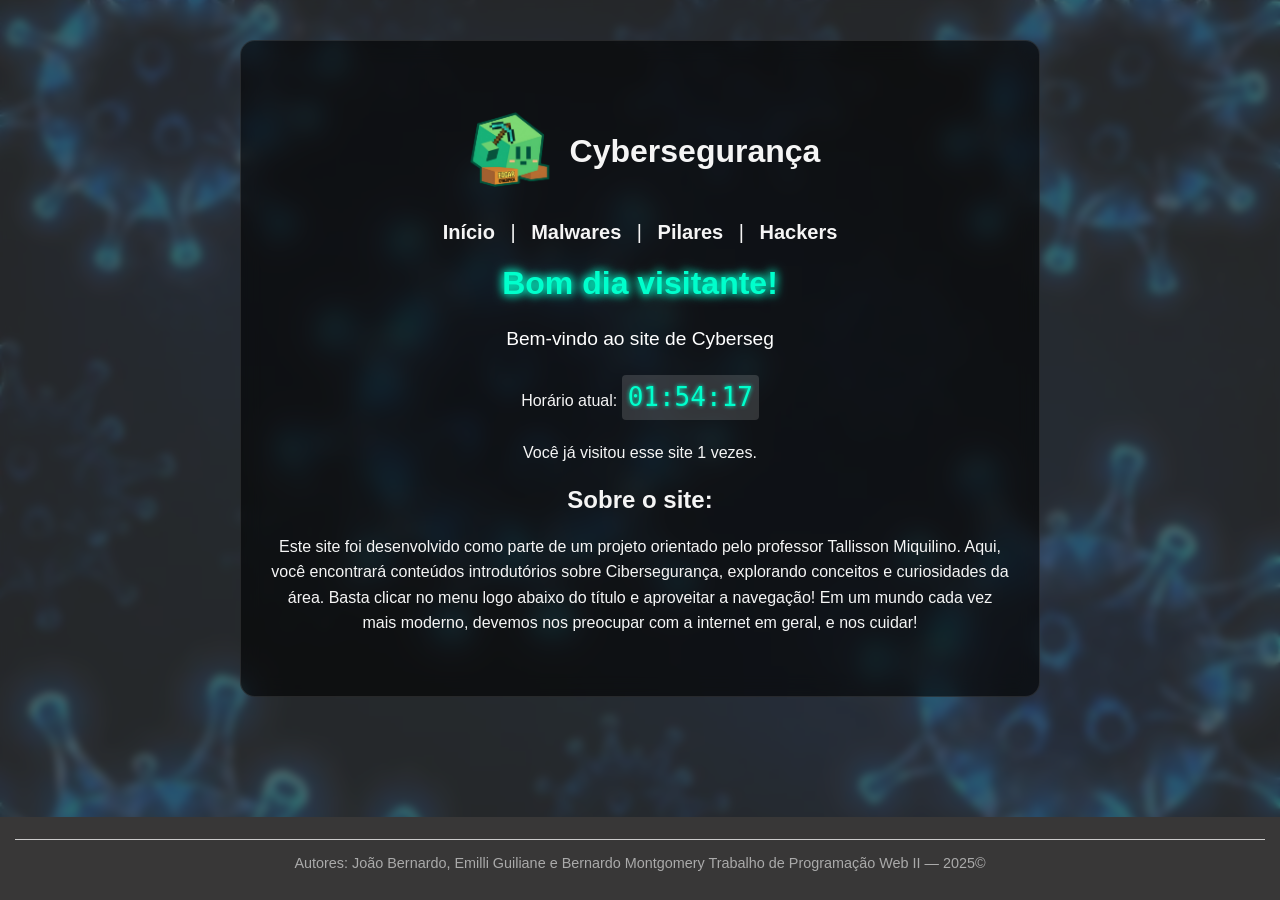
<file: index.html>
<!DOCTYPE html>
<html lang="pt-br">
    <head>
        <meta charset="UTF-8">
        <meta name="viewport" content="width=device-width, initial-scale=1.0">
        <title>Início</title>
    <link rel="icon" href="img/logo.png" type="image/x-icon">
    <link rel="stylesheet" href="style/global.css">
    <link rel="stylesheet" href="style/styleInicial.css"></link>
    </head>
    <body>
        <div id="content">
            <div class="titulo">
                <img src="img/logo.png" alt="Cybersergurança">
                <h1>Cybersegurança</h1>
            </div>

            <nav>
                <a href="inicial.html">Início</a> |
                <a href="malwares.html">Malwares</a> |
                <a href="pilares.html">Pilares</a> |
                <a href="hackers.html">Hackers</a>
            </nav>

            <h1 id="boasVindas"></h1>
            <p id="mensagem"></p>
            <p>Horário atual:   <span id="relogio" style="font-size: 2em; font-family: monospace;"></span></p>
            <p>Você já visitou esse site <span id="contador"></span> vezes.</p>

            <h2>Sobre o site:</h2>
            <p>Este site foi desenvolvido como parte de um projeto orientado pelo professor Tallisson Miquilino. Aqui, você encontrará conteúdos introdutórios sobre Cibersegurança, explorando conceitos e curiosidades da área. Basta clicar no menu logo abaixo do título e aproveitar a navegação! Em um mundo cada vez mais moderno, devemos nos preocupar com a internet em geral, e nos cuidar!</p>

        </div>


        <footer>
            <hr>
            <p>Autores: João Bernardo, Emilli Guiliane e Bernardo Montgomery Trabalho de Programação Web II — 2025&copy</p>
        </footer>
        <script src="inicial.js"></script>
    </body>
</html>
</file>
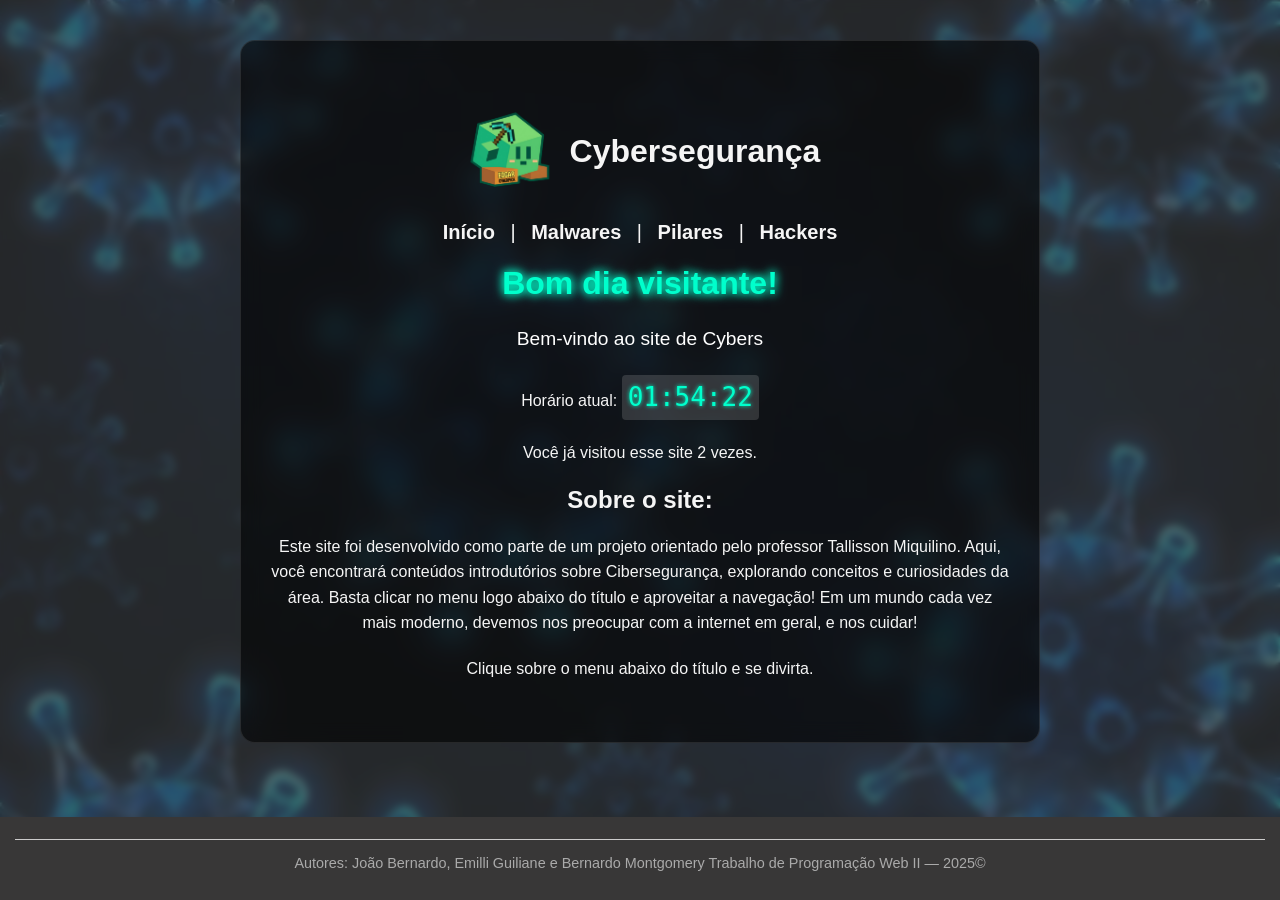
<file: inicial.html>
<!DOCTYPE html>
<html lang="pt-br">
    <head>
        <meta charset="UTF-8">
        <meta name="viewport" content="width=device-width, initial-scale=1.0">
        <title>Início</title>
    <link rel="icon" href="img/logo.png" type="image/x-icon">
    <link rel="stylesheet" href="style/global.css">
    <link rel="stylesheet" href="style/styleInicial.css"></link>
    </head>
    <body>
        <div id="content">
            <div class="titulo">
                <img src="img/logo.png" alt="Cybersergurança">
                <h1>Cybersegurança</h1>
            </div>

            <nav>
                <a href="inicial.html">Início</a> |
                <a href="malwares.html">Malwares</a> |
                <a href="pilares.html">Pilares</a> |
                <a href="hackers.html">Hackers</a>
            </nav>

            <h1 id="boasVindas"></h1>
            <p id="mensagem"></p>
            <p>Horário atual:   <span id="relogio" style="font-size: 2em; font-family: monospace;"></span></p>
            <p>Você já visitou esse site <span id="contador"></span> vezes.</p>

            <h2>Sobre o site:</h2>
            <p>Este site foi desenvolvido como parte de um projeto orientado pelo professor Tallisson Miquilino. Aqui, você encontrará conteúdos introdutórios sobre Cibersegurança, explorando conceitos e curiosidades da área. Basta clicar no menu logo abaixo do título e aproveitar a navegação! Em um mundo cada vez mais moderno, devemos nos preocupar com a internet em geral, e nos cuidar!</p>

            <p>Clique sobre o menu abaixo do título e se divirta.</p>
        </div>


        <footer>
            <hr>
            <p>Autores: João Bernardo, Emilli Guiliane e Bernardo Montgomery Trabalho de Programação Web II — 2025&copy</p>
        </footer>
        <script src="inicial.js"></script>
    </body>
</html>
</file>
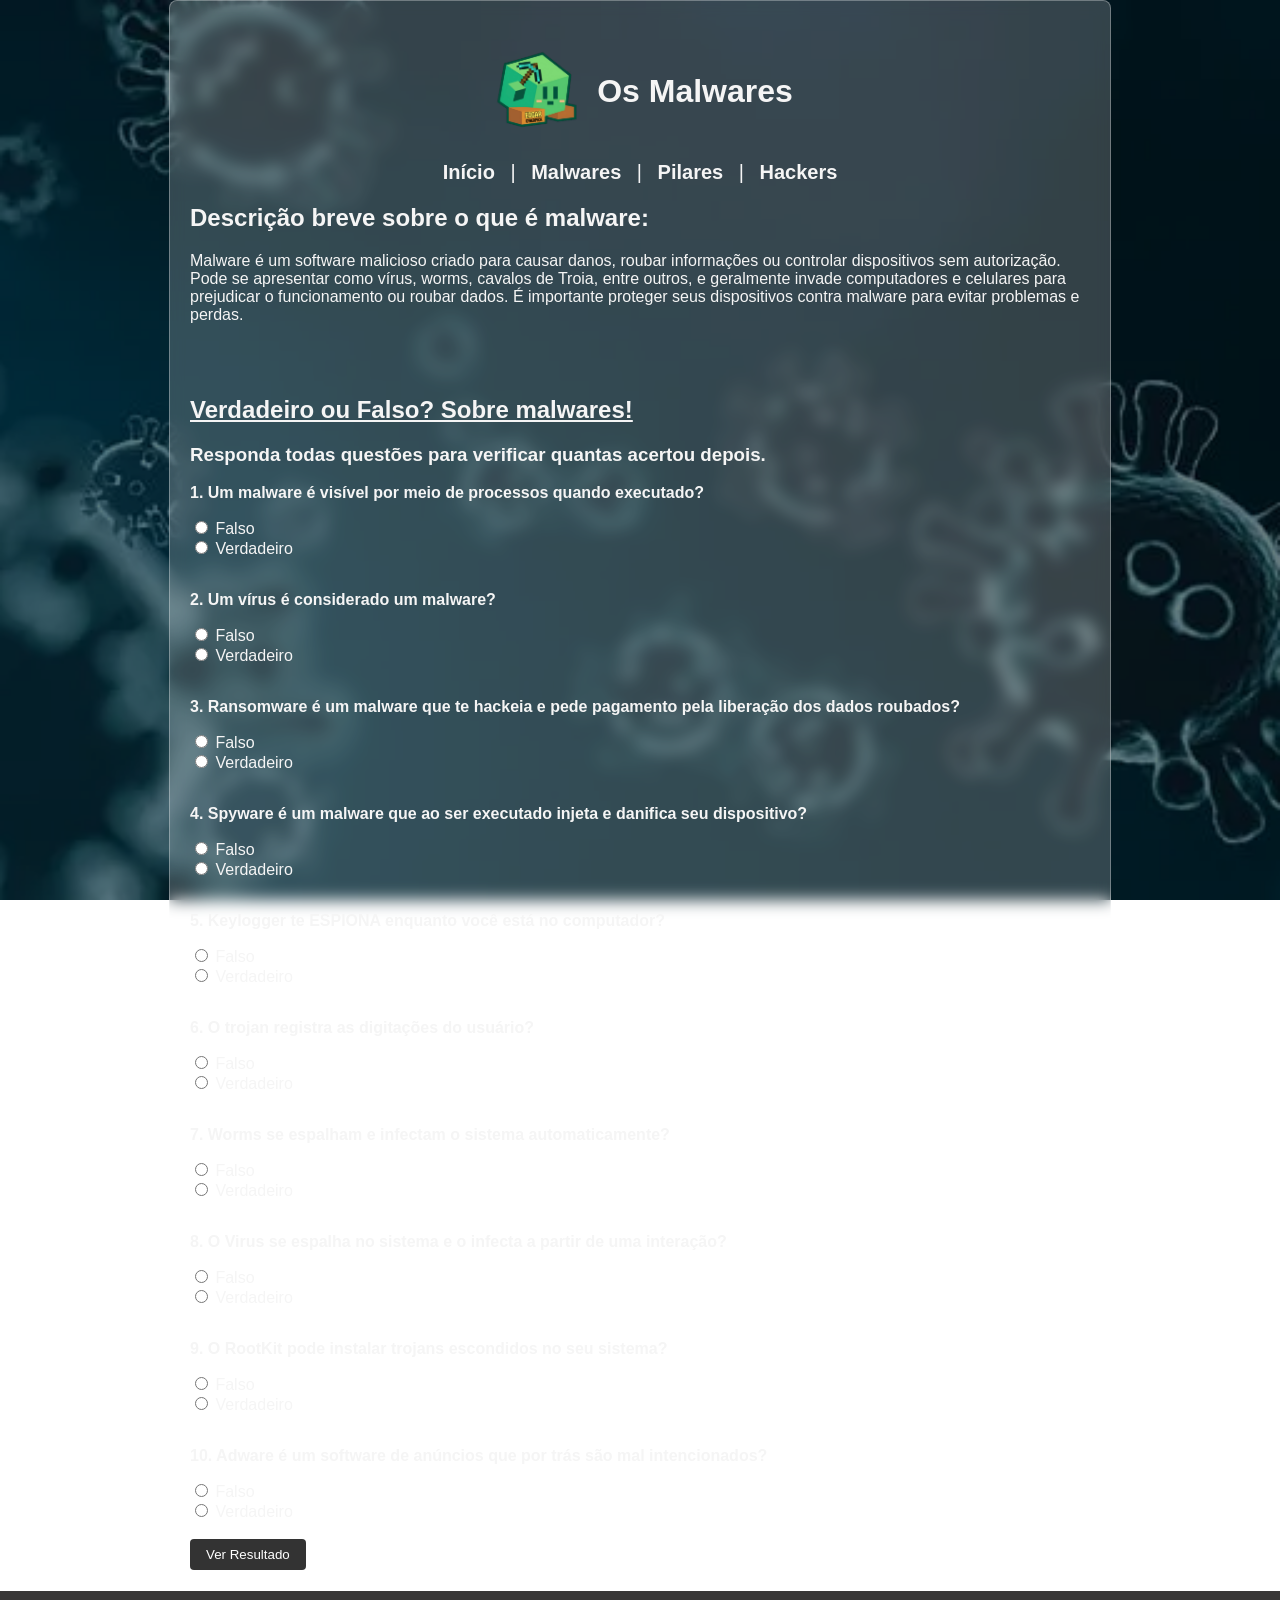
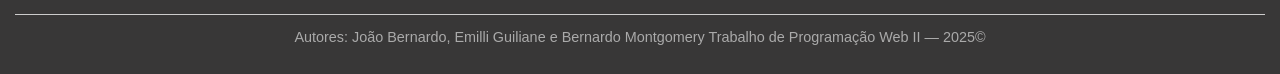
<file: malwares.html>
<!DOCTYPE html>
<html lang="pt-br">
    <head>
        <meta charset="UTF-8">
        <meta name="viewport" content="width=device-width, initial-scale=1.0">
        <title>Malwares</title>
        <link rel="icon" href="img/logo.png" type="image/x-icon">
        <link rel="stylesheet" href="style/global.css">
        <link rel="stylesheet" href="style/styleMalwares.css"></link>
    </head>
    <body>
    <div id="content">
        <div class="titulo">
            <img src="img/logo.png" alt="Cybersergurança">
            <h1>Os Malwares</h1>
        </div>
        <nav>
            <a href="index.html">Início</a> |
            <a href="malwares.html">Malwares</a> |
            <a href="pilares.html">Pilares</a> |
            <a href="hackers.html">Hackers</a>
        </nav>
        <div>
            <h2>Descrição breve sobre o que é malware:</h2>
            <p>Malware é um software malicioso criado para causar danos, roubar informações ou controlar dispositivos sem autorização. Pode se apresentar como vírus, worms, cavalos de Troia, entre outros, e geralmente invade computadores e celulares para prejudicar o funcionamento ou roubar dados. É importante proteger seus dispositivos contra malware para evitar problemas e perdas.</p><br><br>
            </div>
            <h2><u>Verdadeiro ou Falso? Sobre malwares!</u></h2>
            <h3>Responda todas questões para verificar quantas acertou depois.</h3>
        <form>
            <p>1. Um malware é visível por meio de processos quando executado?</p>
            <label><input type="radio" name="q1" value="falso"> Falso</label><br>
            <label><input type="radio" name="q1" value="verdadeiro"> Verdadeiro</label><br><br>

            <p>2. Um vírus é considerado um malware?</p>
            <label><input type="radio" name="q2" value="falso"> Falso</label><br>
            <label><input type="radio" name="q2" value="verdadeiro"> Verdadeiro</label><br><br>

            <p>3. Ransomware é um malware que te hackeia e pede pagamento pela liberação dos dados roubados?</p>
            <label><input type="radio" name="q3" value="falso"> Falso</label><br>
            <label><input type="radio" name="q3" value="verdadeiro"> Verdadeiro</label><br><br>

            <p>4. Spyware é um malware que ao ser executado injeta e danifica seu dispositivo?</p>
            <label><input type="radio" name="q4" value="falso"> Falso</label><br>
            <label><input type="radio" name="q4" value="verdadeiro"> Verdadeiro</label><br><br>

            <p>5. Keylogger te <strong>ESPIONA</strong> enquanto você está no computador?</p>
            <label><input type="radio" name="q5" value="falso"> Falso</label><br>
            <label><input type="radio" name="q5" value="verdadeiro"> Verdadeiro</label><br><br>

            <p>6. O trojan registra as digitações do usuário?</p>
            <label><input type="radio" name="q6" value="falso"> Falso</label><br>
            <label><input type="radio" name="q6" value="verdadeiro"> Verdadeiro</label><br><br>

            <p>7. Worms se espalham e infectam o sistema automaticamente?</p>
            <label><input type="radio" name="q7" value="falso"> Falso</label><br>
            <label><input type="radio" name="q7" value="verdadeiro"> Verdadeiro</label><br><br>

            <p>8. O Virus se espalha no sistema e o infecta a partir de uma interação?</p>
            <label><input type="radio" name="q8" value="falso"> Falso</label><br>
            <label><input type="radio" name="q8" value="verdadeiro"> Verdadeiro</label><br><br>

            <p>9. O RootKit pode instalar trojans escondidos no seu sistema?</p>
            <label><input type="radio" name="q9" value="falso"> Falso</label><br>
            <label><input type="radio" name="q9" value="verdadeiro"> Verdadeiro</label><br><br>

            <p>10. Adware é um software de anúncios que por trás são mal intencionados?</p>
            <label><input type="radio" name="q10" value="falso"> Falso</label><br>
            <label><input type="radio" name="q10" value="verdadeiro"> Verdadeiro</label><br><br>

            <button type="button" onclick="corrigirQuiz()">Ver Resultado</button>
        </form>
        <div id="resultado"></div>
    </div> 

    <footer>
        <hr>
        <p>Autores: João Bernardo, Emilli Guiliane e Bernardo Montgomery Trabalho de Programação Web II — 2025&copy</p>
    </footer>

    <script src="malwares.js"></script>
    </body>
</html>
</file>
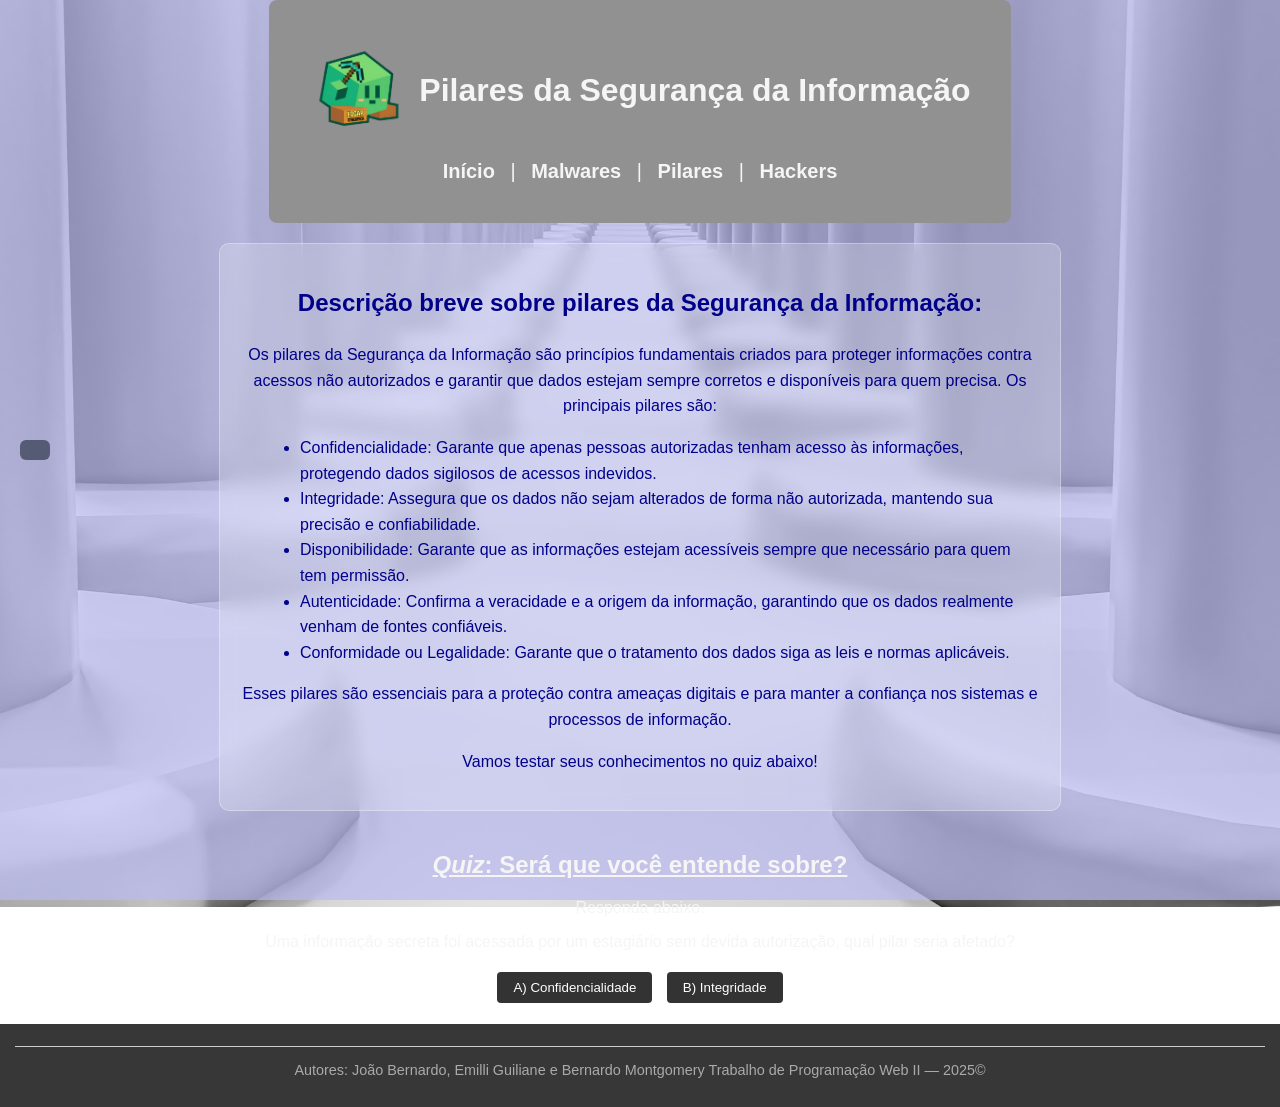
<file: pilares.html>
<!DOCTYPE html>
<html lang="pt-br">
  <head>
      <meta charset="UTF-8">
      <meta name="viewport" content="width=device-width, initial-scale=1.0">
      <title>Pilares da Segurança da Informação</title>
      <link rel="icon" href="img/logo.png" type="image/x-icon">
      <link rel="stylesheet" href="style/global.css">
      <link rel="stylesheet" href="style/stylePilares.css"></link>
  </head>
  <body>
    <div id="content">
      <div class="titulo">
          <img src="img/logo.png" alt="Cybersergurança">
          <h1>Pilares da Segurança da Informação</h1>
      </div>

      <nav>
          <a href="index.html">Início</a> |
          <a href="malwares.html">Malwares</a> |
          <a href="pilares.html">Pilares</a> |
          <a href="hackers.html">Hackers</a>
      </nav>
    </div>
    <div class="descricao-box">
      <h2>Descrição breve sobre pilares da Segurança da Informação:</h2>
      <p>Os pilares da Segurança da Informação são princípios fundamentais criados para proteger informações contra acessos não autorizados e garantir que dados estejam sempre corretos e disponíveis para quem precisa. Os principais pilares são:</p>
      <ul>
        <li>Confidencialidade: Garante que apenas pessoas autorizadas tenham acesso às informações, protegendo dados sigilosos de acessos indevidos.</li>
        <li>Integridade: Assegura que os dados não sejam alterados de forma não autorizada, mantendo sua precisão e confiabilidade.</li>
        <li>Disponibilidade: Garante que as informações estejam acessíveis sempre que necessário para quem tem permissão.</li>
        <li>Autenticidade: Confirma a veracidade e a origem da informação, garantindo que os dados realmente venham de fontes confiáveis.</li>
        <li>Conformidade ou Legalidade: Garante que o tratamento dos dados siga as leis e normas aplicáveis.</li>
      </ul>
      <p>Esses pilares são essenciais para a proteção contra ameaças digitais e para manter a confiança nos sistemas e processos de informação.</p>
      <p>Vamos testar seus conhecimentos no quiz abaixo!</p>
    </div>

    <main>
      <div id="quiz">
          <h2><u><i>Quiz</i>: Será que você entende sobre?</u></h2>
          <p>Responda abaixo.</p>

            <p id="pergunta"></p>
            <button onclick="responder('A')">Opção A</button>
            <button onclick="responder('B')">Opção B</button>
            <p id="feedback"></p>
        </div>

        <div id="resultado" style="display:none;">
            <h2>Resultado Final!</h2>
            <p id="pontuacao"></p>
        </div>
        <div id="contador"></div>
      </main>
    <footer>
        <hr>
        <p>Autores: João Bernardo, Emilli Guiliane e Bernardo Montgomery Trabalho de Programação Web II — 2025&copy</p>
    </footer>
    <script src="pilares.js"></script>
  </body>
</html>
</file>
<file: style/global.css>
body {
    margin: 0;
    padding: 0;
    font-family: Arial, sans-serif;
    color: whitesmoke;
    display: flex;
    flex-direction: column;
    min-height: 100vh;
}

.titulo {
    display: flex;
    align-items: center; 
    gap: 10px; 
    justify-content: center; 
    padding: 20px;
}

.titulo img {
    width: 100px;
    height: auto;
}

nav {
    text-align: center;
    font-size: 20px;
    margin-bottom: 20px;
}

nav a {
    color: inherit;
    text-decoration: none;
    margin: 0 10px;
    font-weight: bold;
}

nav a:hover {
    text-decoration: underline;
}

footer {
    margin-top: auto;
    text-align: center;
    padding: 15px;
    font-size: 0.9em;
    color: #aaa;
    background-color: #383737;
}

footer hr {
    border: none;
    border-top: 1px solid #ccc;
    margin-bottom: 10px;
}
</file>
<file: style/styleInicial.css>
body {
    background-image: url('virus-cell-background-epidemic-viral-infection-hiv-flu-virus.png');
    background-size: cover;
    background-position: center;
    background-repeat: no-repeat;
    background-attachment: fixed;;
    
}

body::before {
    content: "";
    position: fixed;
    top: 0;
    left: 0;
    width: 100%;
    height: 100%;
    background-color: rgba(53, 53, 53, 0.7);
    backdrop-filter: blur(4px);
    z-index: -1;
}

@keyframes fadeIn {
    0% {
        opacity: 0;
        transform: translateY(10px);
    }
    100% {
        opacity: 1;
        transform: translateY(0);
    }
}

#boasVindas {
    font-size: 2em;
    font-weight: bold;
    color: #00ffcc;
    text-align: center;
    text-shadow: 0 0 8px #00ffcc, 0 0 12px #00ffcc;
    animation: fadeIn 1.5s ease forwards;
}

#mensagem {
    font-size: 1.2em;
    margin-top: 10px;
    color: #ffffff;
    animation: fadeIn 2s ease forwards;
    animation-delay: 0.5s;
}

#content {
    max-width: 800px;
    width: 90%;
    margin: 40px auto;
    padding: 40px 30px;
    
    background-color: rgba(0, 0, 0, 0.6); 
    
    backdrop-filter: blur(10px);
    -webkit-backdrop-filter: blur(10px);
    border: 1px solid rgba(255, 255, 255, 0.1);
    
    border-radius: 15px;
    
    text-align: center;
    box-sizing: border-box;
}

#content p {
    line-height: 1.6;
    margin-bottom: 20px;
}

#relogio {
    font-size: 1.5em;
    font-family: 'Courier New', monospace;
    color: #00ffcc;
    text-shadow: 0 0 4px #00ffcc;
    display: inline-block;
    padding: 2px 6px;
    border-radius: 4px;
    background-color: rgba(191, 191, 191, 0.2);
}
</file>
<file: style/styleMalwares.css>
body {
    background-image: url('virus-4835301_640.png');
    background-size: cover;
    background-position: center;
    background-repeat: no-repeat;
    background-attachment: fixed;
}

body::before {
    content: "";
    position: fixed;
    top: 0;
    left: 0;
    width: 100%;
    height: 100%;
    background-color: rgba(0, 0, 0, 0.5);
    z-index: -1;
}

#content {
    max-width: 900px;
    margin: auto;
    padding: 20px;
    background: rgba(255, 255, 255, 0.2);
    border-radius: 8px;
    backdrop-filter: blur(8px);
    -webkit-backdrop-filter: blur(8px);
    border: 1px solid rgba(255, 255, 255, 0.3);
}



form p {
    font-weight: bold;
    margin-top: 15px;
}

button {
    background-color: #333;
    color: white;
    padding: 8px 16px;
    border: none;
    border-radius: 4px;
    cursor: pointer;
}

button:hover {
    background-color: #555;
}
</file>
<file: style/stylePilares.css>
body {
    background-color: #ffffff;
    background-image: url('3d-rendering-black-white-background.jpg');
    background-size: cover;       
    background-position: center; 
    background-repeat: no-repeat;
    background-attachment: fixed;  
}
body::before {
    content: "";
    position: fixed;
    top: 0;
    left: 0;
    width: 100%;
    height: 100%;
    background-color: rgba(187, 187, 243, 0.7);
    z-index: -1;
}

#content {
    max-width: 900px;
    margin: auto;
    padding: 20px;
    background: rgb(145, 145, 145);
    border-radius: 8px;
    text-align: center;
}

main {
    flex: 1;
    display: flex;
    align-items: center;
    justify-content: center;
}

#quiz {
    text-align: center;
}

#quiz button {
    background-color: #333;
    color: white;
    padding: 8px 16px;
    border: none;
    border-radius: 4px;
    cursor: pointer;
    margin: 5px;
}

#quiz button:hover {
    background-color: #555;
}


#contador {
    position: fixed;
    top: 50%;
    left: 20px;
    transform: translateY(-50%);
    background: rgba(50, 57, 77, 0.7);
    color: white;
    padding: 10px 15px;
    border-radius: 6px;
    font-weight: bold;
    font-size: 16px;
}
.descricao-box {
    max-width: 800px;
    margin: 20px auto;
    padding: 20px;
    background-color: rgba(255, 255, 255, 0.2);
    border-radius: 10px;
    backdrop-filter: blur(8px);
    -webkit-backdrop-filter: blur(8px);
    border: 1px solid rgba(255, 255, 255, 0.3);
    color: darkblue;
    text-align: center;
    line-height: 1.6;
}
.descricao-box ul {
    text-align: left;
    margin: 10px 0 0 20px;
}
</file>
